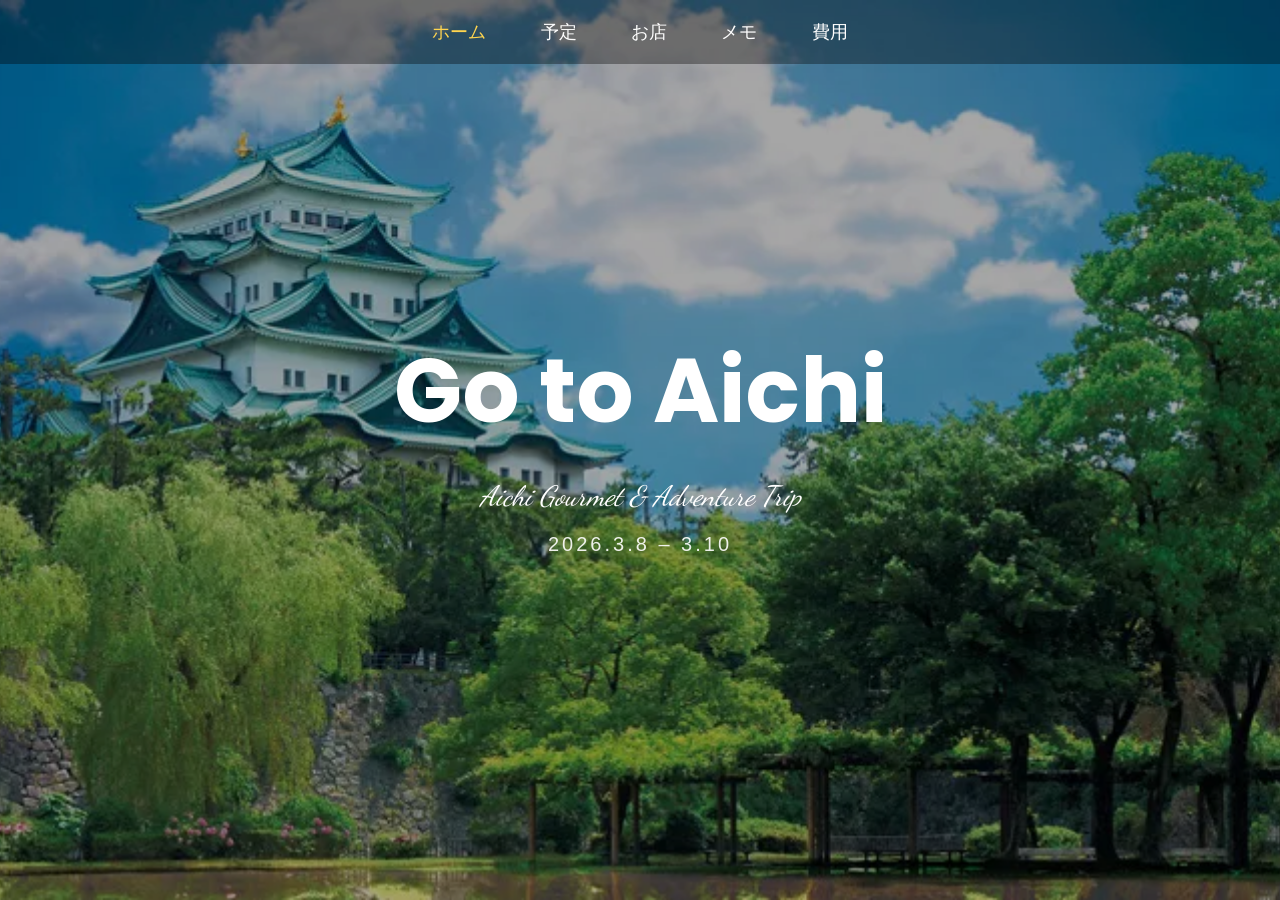
<file: index.html>
<!DOCTYPE html>
<html>

<head>

    <meta charset="UTF-8">
    <meta name="viewport" content="width=device-width, initial-scale=1.0">

    <title>愛知旅行</title>

    <link rel="stylesheet" href="css/style.css">

    <link href="https://fonts.googleapis.com/css2?family=Poppins:wght@700&family=Dancing+Script&display=swap"
        rel="stylesheet">

</head>

<body>

    <header class="hero">

        <nav class="navbar">

            <a href="index.html" class="active">ホーム</a>
            <a href="pages/schedule.html">予定</a>
            <a href="pages/shop.html">お店</a>
            <a href="pages/memo.html">メモ</a>
            <a href="pages/budget.html">費用</a>

        </nav>


        <div class="hero-center">

            <h1 class="title-main">Go to Aichi</h1>

            <p class="subtitle">Aichi Gourmet & Adventure Trip</p>



            <p class="trip-date">2026.3.8 – 3.10</p>

        </div>

    </header>

</body>

</html>
</file>
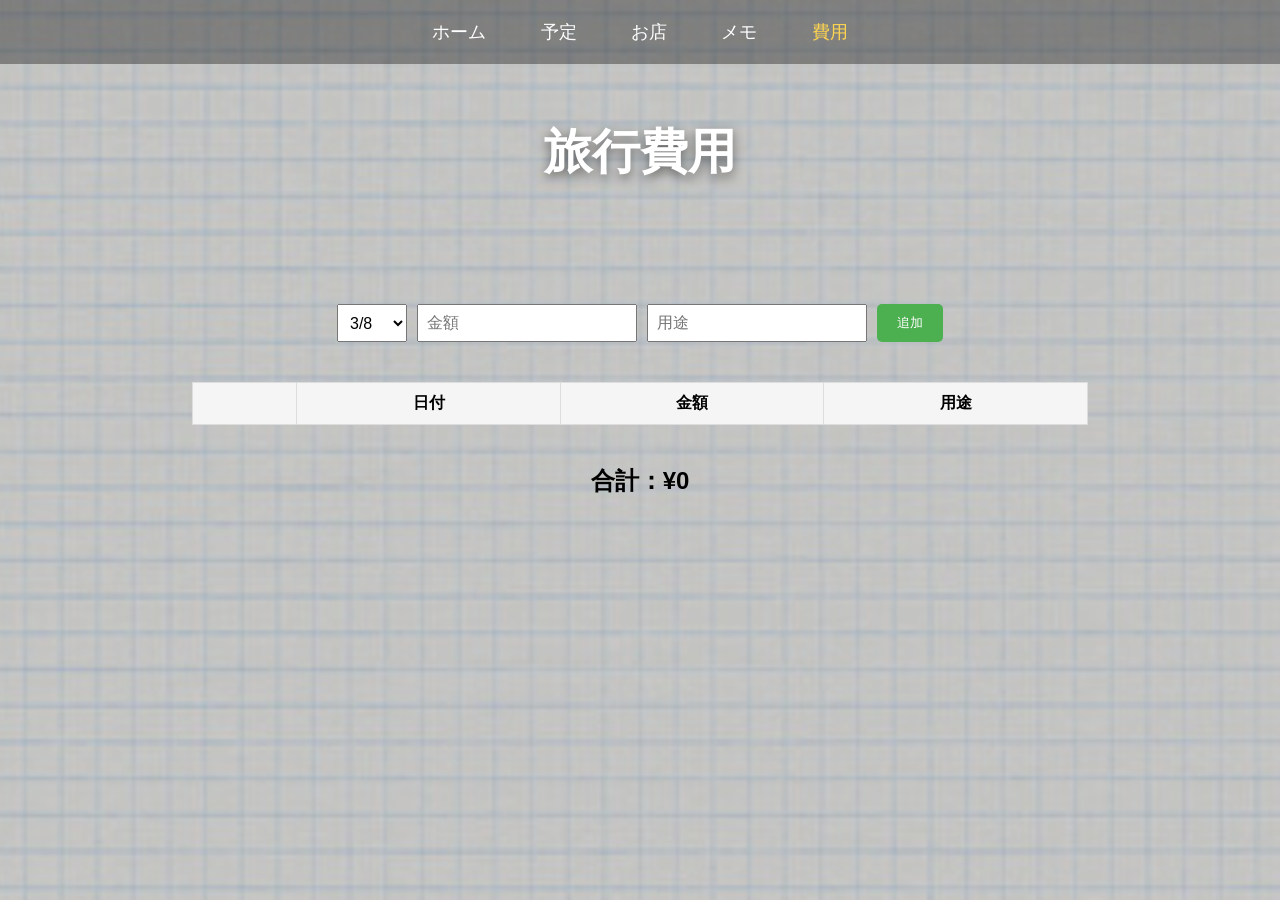
<file: pages/budget.html>
<!DOCTYPE html>
<html>

<head>

    <meta charset="UTF-8">
    <meta name="viewport" content="width=device-width, initial-scale=1.0">

    <title>費用</title>

    <link rel="stylesheet" href="../css/style.css">

</head>

<body class="budget-page">

    <nav class="navbar">

        <a href="../index.html">ホーム</a>
        <a href="schedule.html">予定</a>
        <a href="shop.html">お店</a>
        <a href="memo.html">メモ</a>
        <a href="budget.html" class="active">費用</a>

    </nav>

    <h1 class="page-title">旅行費用</h1>


    <div class="budget-input">

        <select id="date">

            <option value="3/8">3/8</option>
            <option value="3/9">3/9</option>
            <option value="3/10">3/10</option>

        </select>

        <input id="money" type="number" placeholder="金額">

        <input id="purpose" type="text" placeholder="用途">

        <button onclick="addExpense()">追加</button>

    </div>


    <table class="budget-table">

        <thead>

            <tr>
                <th></th>
                <th>日付</th>
                <th>金額</th>
                <th>用途</th>
            </tr>

        </thead>

        <tbody id="budget-body">

        </tbody>

    </table>


    <h2 class="total">合計：¥<span id="total">0</span></h2>


    <script src="../js/budget.js"></script>

</body>

</html>
</file>
<file: css/style.css>
body {

    margin: 0;
    font-family: sans-serif;

}

/* ヒーロー */

.hero {

    height: 100vh;

    background-image: url("../images/haikei.webp");

    background-size: cover;
    background-position: center 10%;

    position: relative;

}

/* 暗いオーバーレイ */

.hero::before {

    content: "";

    position: absolute;

    top: 0;
    left: 0;

    width: 100%;
    height: 100%;

    background: rgba(0, 0, 0, 0.35);

}

/* ナビ */

.navbar {

    position: absolute;

    top: 0;
    left: 0;

    width: 100%;

    padding: 20px 0;

    background: rgba(0, 0, 0, 0.35);

    text-align: center;

    z-index: 3;

}

.navbar a {

    color: white;

    margin: 0 25px;

    text-decoration: none;

    font-size: 18px;

    font-weight: 500;

}

/* 中央 */

.hero-center {

    position: absolute;

    top: 50%;
    left: 50%;

    transform: translate(-50%, -50%);

    text-align: center;

    color: white;

    z-index: 2;

}

/* タイトル */

.title-main {

    font-size: 90px;

    font-family: 'Poppins', sans-serif;

    margin: 0;

}

/* サブ */

.subtitle {

    font-size: 30px;

    font-family: 'Dancing Script', cursive;

    margin-top: 20px;

}

/* ボタン */

.hero-buttons {

    margin-top: 40px;

}

.btn {

    display: inline-block;

    padding: 15px 40px;

    border: 2px solid white;

    border-radius: 40px;

    margin: 10px;

    color: white;

    text-decoration: none;

    font-size: 18px;

    transition: 0.3s;

}

.btn:hover {

    background: white;

    color: black;

}

/* スマホ */

@media (max-width:700px) {

    .title-main {

        font-size: 40px;

    }

    .subtitle {

        font-size: 20px;

    }

    .btn {

        padding: 10px 20px;

    }

}

.hero-content {

    text-align: center;

    color: white;

    margin-top: 50px;

}


.hero-content h1 {

    font-size: 80px;

    margin-bottom: 20px;

}


.subtitle {

    font-size: 28px;

    font-style: italic;

    margin-bottom: 20px;

}


.trip-date {

    font-size: 20px;

    letter-spacing: 3px;

    opacity: 0.9;

}

/*-----------------以下　スケジュール----------------*/
.page-title {

    text-align: center;

    margin-top: 120px;

    font-size: 40px;

}



/* カード全体 */

.file-stack {

    position: relative;

    width: 900px;

    margin: 80px auto;

    height: 650px;

}



/* カード */

.file-card {

    position: absolute;

    width: 100%;

    background: white;

    border-radius: 20px;

    padding: 40px;

    box-shadow: 0 10px 25px rgba(0, 0, 0, 0.15);

    cursor: pointer;

    transition: 0.3s;

}



/* 初期位置 */

.file-card:nth-child(1) {

    left: 0;
    z-index: 3;

}

.file-card:nth-child(2) {

    left: 30px;
    z-index: 2;

    transform: scale(0.97);

}

.file-card:nth-child(3) {

    left: 60px;
    z-index: 1;

    transform: scale(0.94);

}



/* 前に出たカード */

.file-card.active {

    z-index: 10;

    transform: scale(1);

}


/* タブ */

.tab {

    position: absolute;

    top: -20px;

    left: 20px;

    padding: 12px 25px;

    border-radius: 10px;

    font-weight: bold;

    cursor: pointer;

}

.yellow {
    background: #ffd54f;
}

.blue {
    background: #64b5f6;
}

.green {
    background: #81c784;
}



/* タイムライン */

.timeline {

    margin-top: 20px;

}



/* 予定 */

.timeline-item {

    display: flex;

    justify-content: space-between;

    align-items: center;

    padding: 15px;

    border-bottom: 1px dashed #ccc;

    font-size: 18px;

}



/* 削除 */

.delete-btn {

    border: none;

    background: none;

    font-size: 20px;

    color: #999;

    cursor: pointer;

}

.delete-btn:hover {

    color: red;

}



/* ＋ライン */

.insert-line {

    text-align: center;

    padding: 10px;

}

.insert-line button {

    border: none;

    background: none;

    font-size: 26px;

    color: #4CAF50;

    cursor: pointer;

}

.insert-line button:hover {

    color: #2e7d32;

}

/*-----------以下お店------------*/
.shop-list {

    counter-reset: shop;

}

/* カード */

.shop-card {

    counter-increment: shop;

    display: flex;

    gap: 20px;

    padding: 20px;

    margin-bottom: 30px;

    border-radius: 10px;

    box-shadow: 0 5px 15px rgba(0, 0, 0, 0.1);

    position: relative;

}

/* 番号 */

.shop-number::before {

    content: counter(shop);

}

.shop-number {

    position: absolute;

    top: -10px;

    left: -10px;

    background: black;

    color: white;

    width: 32px;

    height: 32px;

    display: flex;

    align-items: center;

    justify-content: center;

    border-radius: 50%;

    font-weight: bold;

}

/* 写真 */

.shop-images {

    display: flex;

    flex-direction: column;

    gap: 10px;

}

.shop-images img {

    width: 200px;

    border-radius: 10px;

    object-fit: cover;

}

/* 飲食店 */

.restaurant {

    background: #fff8c4;

}

/* 観光地 */

.sightseeing {

    background: #ffdede;

}

/*-------------メモページ-------------*/
/* メモボード */

.memo-board {

    width: 90%;
    margin: 120px auto;

    background: #fdfcf7;

    border: 3px solid #ddd;
    border-radius: 20px;

    padding: 40px;

}

/* メモ配置 */

.memo-container {

    display: flex;
    flex-wrap: wrap;

    gap: 30px;

    margin-top: 30px;

}

/* 付箋 */

.memo {

    position: relative;

    width: 200px;
    min-height: 160px;

    background: #fff8a6;

    padding: 30px 20px 25px 20px;

    box-shadow: 4px 6px 15px rgba(0, 0, 0, 0.2);

    border-radius: 5px;

}

/* 横線 */

.memo-text {

    outline: none;

    line-height: 1.8;

    background-image:
        linear-gradient(#ddd 1px, transparent 1px);

    background-size: 100% 28px;

}

/* ピン */

.memo::before {

    content: "";

    position: absolute;

    top: 0px;
    left: 50%;

    transform: translateX(-50%);

    width: 18px;
    height: 18px;

    background: #d32f2f;

    border-radius: 50%;

    box-shadow: 0 2px 4px rgba(0, 0, 0, 0.4);

}

/* ピン影 */

.memo::after {

    content: "";

    position: absolute;

    top: 17px;
    left: 50%;

    transform: translateX(-50%);

    width: 3px;
    height: 8px;

    background: #444;

    border-radius: 2px;

}

/* 右下折れ */

.memo {

    clip-path: polygon(0 0,
            100% 0,
            100% 85%,
            85% 100%,
            0 100%);

}

/* 削除ボタン */

.delete-memo {

    position: absolute;

    top: 5px;
    right: 8px;

    border: none;
    background: none;

    font-size: 18px;

    color: #999;

    cursor: pointer;

}

.delete-memo:hover {

    color: red;

}

/* 追加ボタン */

.add-memo {

    padding: 10px 20px;

    border: none;

    background: #ffd54f;

    border-radius: 20px;

    cursor: pointer;

    font-weight: bold;

}

/*---------------費用-----------------*/
/* 入力 */

.budget-input {

    display: flex;

    gap: 10px;

    justify-content: center;

    margin-top: 120px;

}

.budget-input input,
.budget-input select {

    padding: 8px;

    font-size: 16px;

}

.budget-input button {

    padding: 8px 20px;

    background: #4CAF50;

    color: white;

    border: none;

    border-radius: 5px;

    cursor: pointer;

}

/* 表 */

.budget-table {

    width: 70%;

    margin: 40px auto;

    border-collapse: collapse;

}

.budget-table th,
.budget-table td {

    border: 1px solid #ddd;

    padding: 10px;

    text-align: center;

}

.budget-table th {

    background: #f5f5f5;

}

/* 合計 */

.total {

    text-align: center;

    margin-top: 30px;

}

/*----------------------------*/
.page-title {

    text-align: center;

    margin-top: 120px;

    font-size: 48px;

    color: white;

    text-shadow: 0 4px 12px rgba(0, 0, 0, 0.5);

}

/* スケジュール */

.schedule-page {

    background-image: url("../images/nagoya.jpg");

    background-size: cover;

    background-position: center;

    background-attachment: fixed;

}


/* お店 */

.shop-page {

    background-image: url("../images/ogura.jpg");

    background-size: cover;

    background-position: center;

    background-attachment: fixed;

}


/* メモ */

.memo-page {

    background-image: url("../images/syachi.jpg");

    background-size: cover;

    background-position: center;

    background-attachment: fixed;

}


/* 費用 */

.budget-page {

    background-image: url("../images/note.jpg");

    background-size: cover;

    background-position: center;

    background-attachment: fixed;

}

body::before {

    content: "";

    position: fixed;

    top: 0;
    left: 0;

    width: 100%;
    height: 100%;

    background: rgba(0, 0, 0, 0.2);

    z-index: -1;

}




nav a {

    color: white;

    text-decoration: none;

    margin: 0 25px;

    font-size: 18px;

    padding-bottom: 10px;

    border-bottom: 3px solid transparent;

    transition: 0.3s;

}

nav a:hover {

    border-bottom: 3px solid #ffd54f;

}

nav a.active {

    color: #ffd54f;

}

.shop-card {

    position: relative;

}

.shop-input {

    width: 90%;

    margin: 40px auto;

    display: flex;

    flex-wrap: wrap;

    gap: 10px;

}

.shop-input input,
.shop-input select {

    padding: 8px;

    font-size: 14px;

}

.shop-input button {

    padding: 8px 20px;

    background: #4CAF50;

    color: white;

    border: none;

    border-radius: 5px;

    cursor: pointer;

}

.delete-shop {

    position: absolute;

    top: 8px;

    right: 10px;

    border: none;

    background: none;

    font-size: 20px;

    color: #aaa;

    cursor: pointer;

}

.delete-shop:hover {

    color: red;

}
</file>
